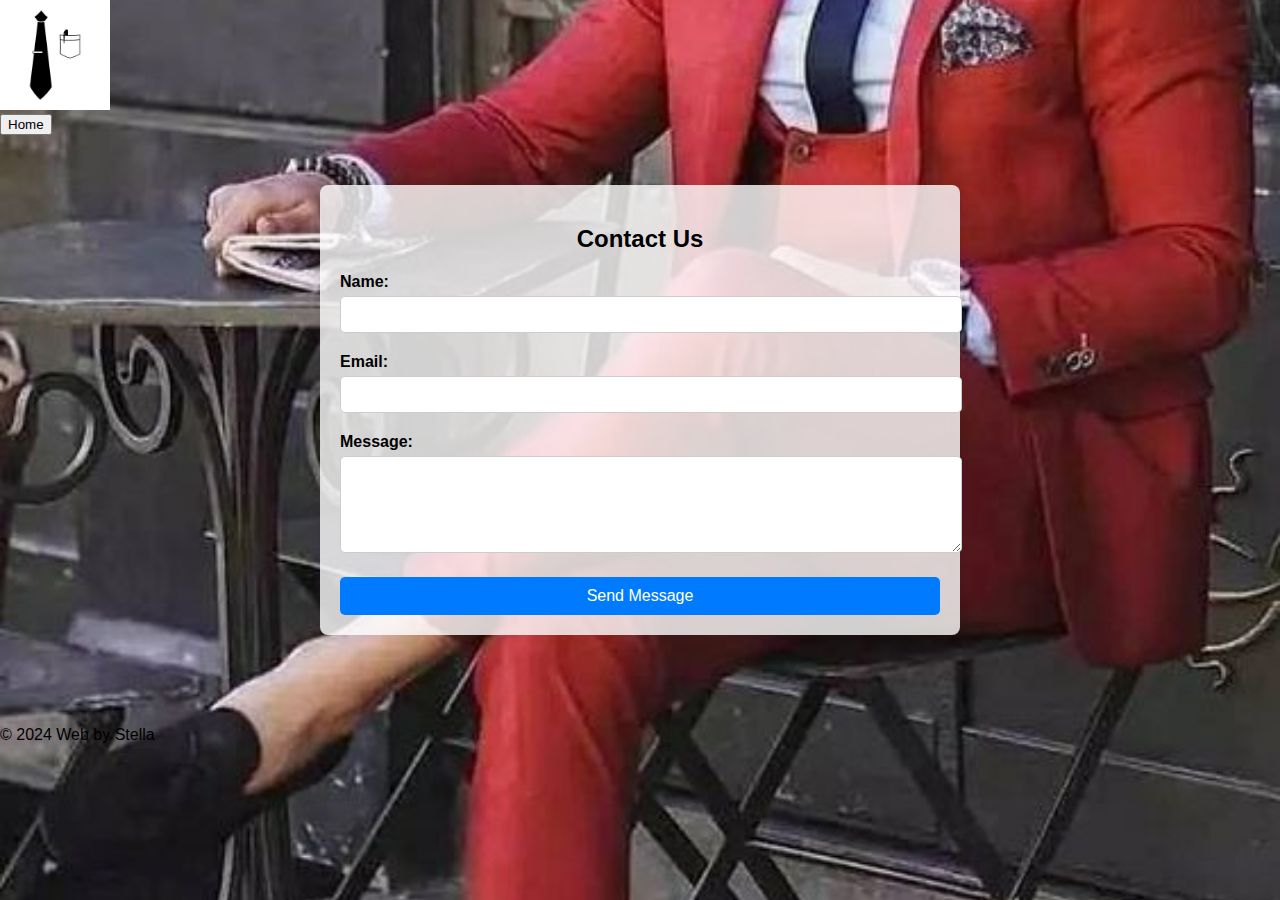
<file: shoping chart/contact.html>
<!DOCTYPE html>
<html lang="en">
<head>
    <meta charset="UTF-8">
    <meta http-equiv="X-UA-Compatible" content="IE=edge">
    <meta name="viewport" content="width=device-width, initial-scale=1.0">
    <title>Shopping Cart</title>



<!--External JS-->


</head>




<body>
<div>

  <nav class="navbar fixed-top bg-light">
    <div class="container-fluid">
      <a class="navbar-brand" href="#">
        <img src="logo3.jpg" alt="Logo" style="width: 110px; height: 110px"> </a>
        
       
        <div class = "filter-btns">
                    
          <a href="index.html">       
          <button type = "button" class = "filter-btn" id = "Home">Home </button>
        </a>
        
                  

        </div>

        

          
         
          
  
  <title>Contact Us Form</title>
  <style>
    body {
        font-family: Arial, sans-serif;
        margin: 0;
        padding: 0;
     
        background-image: url('back2.jpg'); 
        background-size: cover;
        background-position: center;



   
  
}


      
      
      .container {
        max-width: 600px;
        margin: 50px auto;
        padding: 20px;
        background-color: rgba(255, 255, 255, 0.8); /* Adding opacity to the background color */
        border-radius: 8px;
        box-shadow: 0 0 10px rgba(0, 0, 0, 0.1);
      }
      
      h2 {
        text-align: center;
        margin-bottom: 20px;
      }
      
      .form-group {
        margin-bottom: 20px;
      }
      
      label {
        display: block;
        margin-bottom: 5px;
        font-weight: bold;
      }
      
      input[type="text"],
      input[type="email"],
      textarea {
        width: 100%;
        padding: 10px;
        border: 1px solid #ccc;
        border-radius: 5px;
      }
      
      textarea {
        resize: vertical;
      }
      
      button[type="submit"] {
        display: block;
        width: 100%;
        padding: 10px;
        border: none;
        border-radius: 5px;
        background-color: #007bff;
        color: #fff;
        font-size: 16px;
        cursor: pointer;
      }
      
      button[type="submit"]:hover {
        background-color: #0056b3;
      }
      
 </style>
 
</head>
<body>
  
  <div class="container">
    <h2>Contact Us</h2>
    <form id="contactForm" method="post" action="submit.php">
      <div class="form-group">
        <label for="name">Name:</label>
        <input type="text" id="name" name="name" required>
      </div>
      <div class="form-group">
        <label for="email">Email:</label>
        <input type="email" id="email" name="email" required>
      </div>
      <div class="form-group">
        <label for="message">Message:</label>
        <textarea id="message" name="message" rows="5" required></textarea>
      </div>
      <button type="submit">Send Message</button>
    </form>
  </div>


  <!--Footer-->



<div class="card text-center">
   
    <div class="card-body">
      <h3 class="card-title"><i class="fa-solid fa-male" style="margin-right: 1%;"></i></h3>
    
    </div>
   
  </div>
  
  
  
  
  
  
     
  
      <div class="d-flex flex-column flex-sm-row justify-content-between py-4 my-4 border-top">
        
        <p>&copy; 2024 Web by Stella </p>
        
      </div>
    </footer>
  
  
  
   
  
  <!--External JS-->
  <script src="script.js"></script>
  

</body>
</html>
</file>
